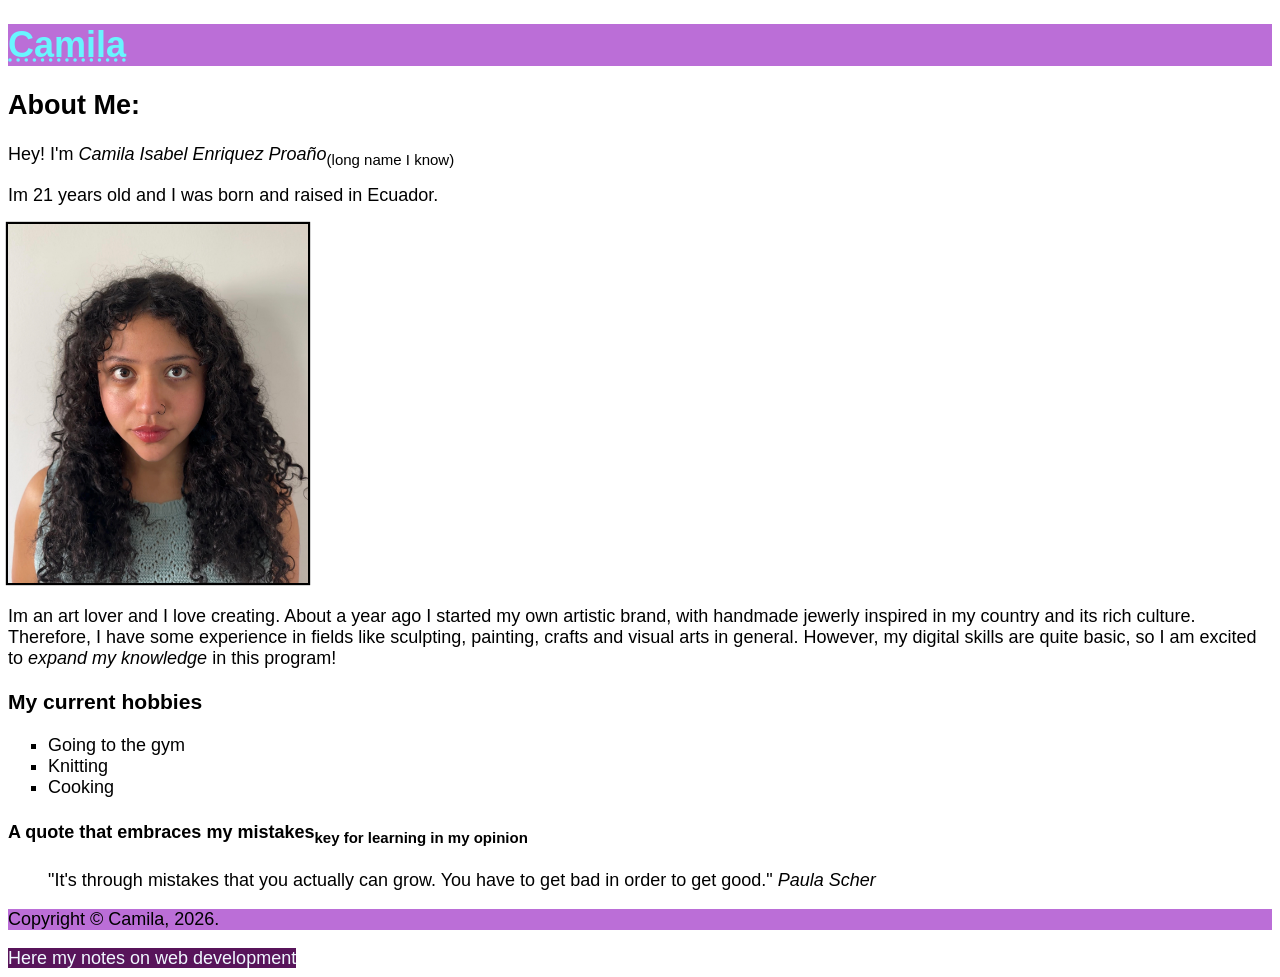
<file: index.html>
<!DOCTYPE html>
<html lang="en">
<head>
    <meta charset="UTF-8">
    <meta name="viewport" content="width=device-width, initial-scale=1.0">
    <!--here I link my css file so it is connected to my html-->
    <link rel="stylesheet" href="styles/styles.css">
    <title>
        "HTML assignment 1" </title>
</head>
<body>
    <!--I added the abreviation tag here-->
    <header>
        <!--I added a class called ""site title" to h1 to edited later on css-->
        <h1 class="site-title"><abbr title="Camila Isabel Enriquez Proaño">Camila</abbr></h1></header>
    <article>
        <!--Here I will start intoducing myself, I added "h2" tag for a subheading-->
        <h2>About Me:</h2>
        <p>Hey! I'm <em>Camila Isabel Enriquez Proaño</em><sub>(long name I know)</sub></p>
        <p>Im 21 years old and I was born and raised in Ecuador.</p>
        <!--I added an image tag to display a picture of me, I changed the width to 300-->
        <!--I added id to the image of me and called it my image to style it in css-->
        <img id= "my-image" src="images/yo.jpg" alt="a picture of me" width="300">
        <!--I added a new "p" tag to separate the paragraphs-->
        <p>Im an art lover and I love creating. About a year ago I started my own artistic brand, with handmade jewerly inspired in my country and its rich culture. Therefore, I have some experience in fields like sculpting, painting, crafts and visual arts in general. However, my digital skills are quite basic, so I am excited to <em>expand my knowledge</em> in this program! </p>
        <!--I added a new "h3" tag to introduce the quote as a sub sub heading if that makes sense-->
        <h3>My current hobbies</h3>
        <ul>
            <li>Going to the gym</li>
            <li>Knitting</li>
            <li>Cooking</li>
        </ul>
        <h4>A quote that embraces my mistakes<sub>key for learning in my opinion</sub></h4>
        <blockquote>"It's through mistakes that you actually can grow. You have to get bad in order to get good." <cite>Paula Scher</cite></blockquote>
    </article>
    <!--here i added copyright on footer, where it should be.-->
    <footer>
        <p>Copyright &copy; Camila, 2026.</p>
    </footer>
      <nav>
        <a href="notes.html">Here my notes on web development</a>
      </nav>
</body>
</html>
</file>
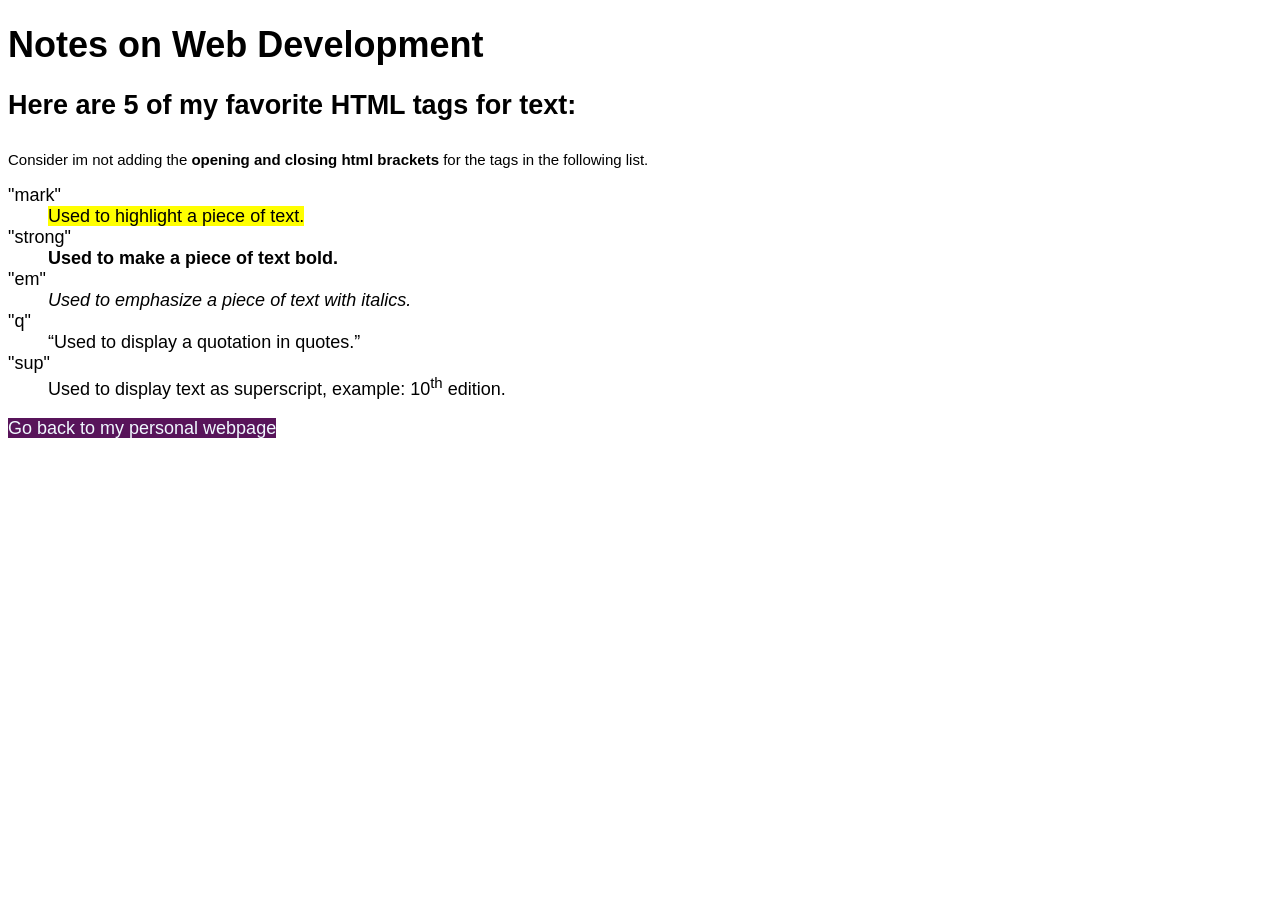
<file: notes.html>
<!DOCTYPE html>
<html lang="en">
<head>
    <meta charset="UTF-8">
    <meta name="viewport" content="width=device-width, initial-scale=1.0">
    <title>Assignment 2</title>
    <!--I added a link to go back to the main page using the "a" tag and the "href" attribute-->
    <link rel="stylesheet" href="styles/styles.css">
</head>
<body>
    <h1>Notes on Web Development</h1>
    <h2> Here are 5 of my favorite HTML tags for text:</h2> 
    <!--I added the "dl" tag to create a definition list, I added "dt" for the term and "dd" for the definition.-->
    <!--I added the "sub" tag to mention that im not adding the < > </ > for the tags in the list, as a mini note-->
    <sub>Consider im not adding the <strong> opening and closing html brackets</strong> for the tags in the following list.</sub>
    <dl>
        <!--I added the actual code for each tag to exemplify their usage and practice a bit-->
        <dt>"mark"</dt>
            <dd><mark>Used to highlight a piece of text.</mark></dd>
        <dt>"strong"</dt>
            <dd><strong>Used to make a piece of text bold.</strong></dd>
        <dt>"em"</dt>
            <dd><em>Used to emphasize a piece of text with italics.</em></dd>
       <dt>"q"</dt>
            <dd><q>Used to display a quotation in quotes.</q></dd>
        <dt>"sup"</dt>
            <dd>Used to display text as superscript, example: 10<sup>th</sup> edition.</dd>
    </dl>
    <a href="index.html">Go back to my personal webpage</a>
</body>
</html>
</file>
<file: styles/styles.css>
/* I target the body tag to edit the font of most of my web (everything inside body) */
body {
    font-family:'Gill Sans', 'Gill Sans MT', Calibri, 'Trebuchet MS', sans-serif;
    font-size: 18px;
}
/*--Im editing header and footer at the same time using the comma */ 
header, footer {
    background-color:rgb(187, 110, 215);  
}
/* I used the . to edit site-title which is the name I gave to a class in html that contains my h1 */
.site-title {
    color:rgb(105, 245, 255)
}
/* I used the # to edit my image which has an id in html I added previously*/
#my-image {
    box-shadow: 0 0 1px 2px black;
}
/*here im styling the bullets of my hobbies list so i targeted the ul tag*/
ul{
  list-style-type: square;
}
/*from here I style the nav section (link) using the a for the link/ a:hover when I select the link/ and a action for when I click the link*/
a {
    text-decoration: none;
    background-color: rgb(88, 20, 90);
    border: 2cm;
    color:aliceblue ;
}
a:hover {
    background-color:darkblue;
    color:mediumslateblue;
}
a:active {
    background-color:lawngreen;
}
</file>
